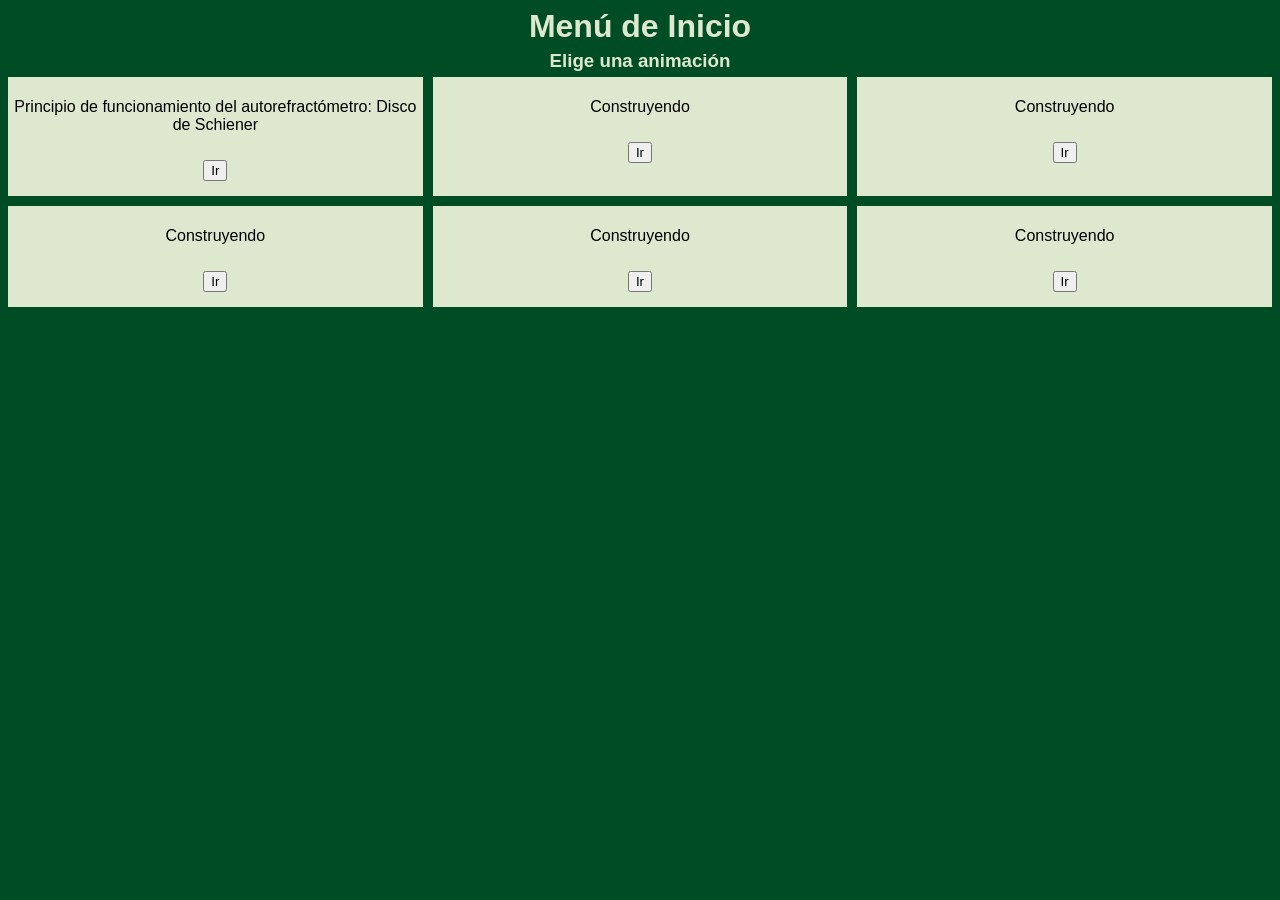
<file: index.html>
<!DOCTYPE html>
<html lang="es">
<head>
    <meta charset="UTF-8">
    <meta name="viewport" content="width=device-width, initial-scale=1.0">
    <title>Menú Inicio</title>
    <link rel="stylesheet" href="estilo_index.css">
</head>
<body>
    <div class="encabezado">
        <h1>Menú de Inicio</h1>
        <h3>Elige una animación</h2>
    </div>
    <!--Opciones-->
    <div class="contenedor-anima">
        <div class="grid-item">
            <p class="descrip">Principio de funcionamiento del autorefractómetro: Disco de Schiener</p>
            <a href="p01_autorefractometro/p01_autorefractometro.html">
                <button class="anima_btn">Ir</button>
            </a>
        </div>
        <div class="grid-item">
            <p class="descrip">Construyendo</p>
            <a href="index.html">
                <button class="anima_btn">Ir</button>
            </a>
        </div>
        <div class="grid-item">
            <p class="descrip">Construyendo</p>
            <a href="index.html">
                <button class="anima_btn">Ir</button>
            </a>
        </div>
        <div class="grid-item">
            <p class="descrip">Construyendo</p>
            <a href="index.html">
                <button class="anima_btn">Ir</button>
            </a>
        </div>
        <div class="grid-item">
            <p class="descrip">Construyendo</p>
            <a href="index.html">
                <button class="anima_btn">Ir</button>
            </a>
        </div>
        <div class="grid-item">
            <p class="descrip">Construyendo</p>
            <a href="index.html">
                <button class="anima_btn">Ir</button>
            </a>
        </div>
    </div>
</body>
</html>
</file>
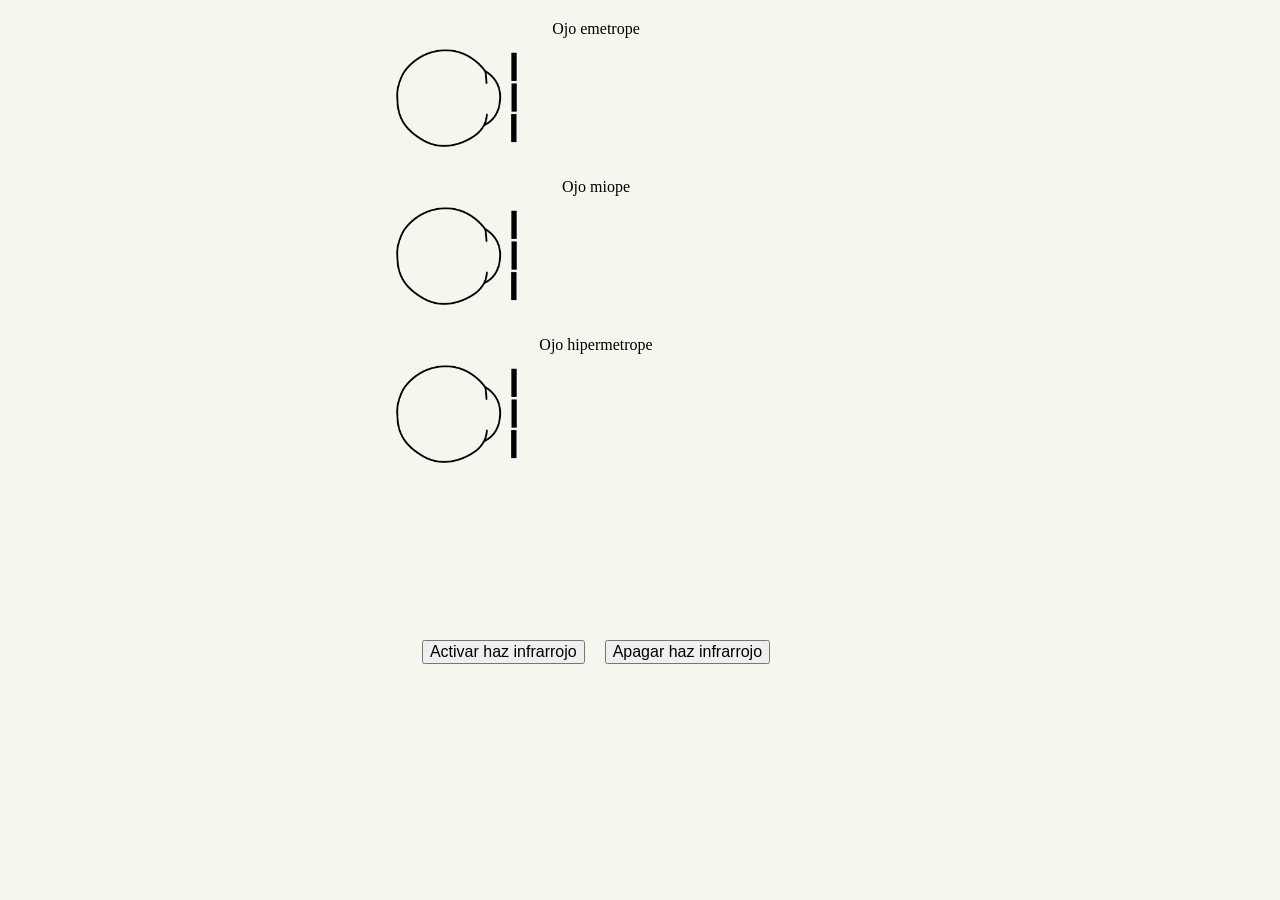
<file: p01_autorefractometro/p01_autorefractometro.html>
<!DOCTYPE html>
<html lang="es">
<head>
    <meta charset="UTF-8">
    <meta name="viewport" content="width=device-width, initial-scale=1.0">
    <link rel="stylesheet" href="css/estilo.css">
    <title>Animación Única</title>
</head>
<body>
    <!--EMETROPE-->
    <div class="etiqueta" id="primera-etiqueta">Ojo emetrope</div>
    <div class="animation">
        <img src="imagenes/luz_emetrope.png" class="luz" id="luz-emetrope">
        <img src="imagenes/ojo.png" class="ojo">
    </div>
    <!--MIOPE-->
    <div class="etiqueta">Ojo miope</div>
    <div class="animation">
        <img src="imagenes/luz_miope.png" class="luz" id="luz-miope">
        <img src="imagenes/ojo.png" class="ojo">
    </div>
    <!--HIPERMETROPE-->
    <div class="etiqueta">Ojo hipermetrope</div>
    <div class="animation">
        <img src="imagenes/luz_hipermetrope.png" class="luz" id="luz-hipermetrope">
        <img src="imagenes/ojo.png" class="ojo">
    </div>
    <!--BOTONES-->
    <div class="boton">
        <button id="btnAnimar">Activar haz infrarrojo</button>
        <button id="btnBorrar">Apagar haz infrarrojo</button>
    </div>
    <script src="js/botones.js"></script> 
</body>
</html>
</file>
<file: estilo_index.css>
body{
  background-color: #004D25;
}
h1{
    width: 90%;
    max-width:300px;
    display: flex;
    justify-content: center;
    margin: 5px auto;
    color: #DEE8CF;
    font-family: sans-serif;
}
h3{
    width: 90%;
    max-width:300px;
    display: flex;
    justify-content: center;
    margin: 5px auto;
    color: #DEE8CF;
    font-family: sans-serif;
}
.contenedor-anima {
  display: grid; /* Enables grid layout */
  grid-template-columns: repeat(3,1fr); /* Creates three equal-width columns */
  gap: 10px; /* Adds space between items */
}
.grid-item {
  background-color: #DEE8CF;
  font-family: sans-serif;
  text-align: center;
  padding: 5px;
}
.anima_btn{
    margin: 10px;
}
</file>
<file: p01_autorefractometro/css/estilo.css>
/*CONFIGURACIÓN GENERAL*/
*{
    box-sizing: border-box;
}
body{
    background-color: #F3F7EE;
    margin: 20px;
    width: 90vw;
    height: 90vh;
    display: flex;
    align-items: center;
    justify-content: center; 
    flex-direction: column;
}
.etiqueta{
    margin: 20px 0 0 0;
}
#primera-etiqueta{
    margin: 0;
}

/*ELEMENTOS ANIMADOS*/
.animation{
    width: 50%; /*ancho del elemento respecto a la pantalla*/
    max-width: 400px; /*ancho máximo del elemento*/
    /*El valor menor entre <width> y <max-width> prevalese*/
    margin: 60px auto; /*Espacio fuera de la caja*/   
    display: flex; /*Permite aplicar propiedades para posicionamiento*/
    flex-direction: column;
    justify-content: center; /*Requiere de <display: flex> para funcionar*/
    position: relative; 
}
img {
    position: absolute;
    height: auto;
    width: auto;
    object-fit: contain;
}
.ojo{
    height: 99px;
    width: auto;
}
.luz{
    height: 53.4px;
    width: auto;
    left: 0px;
    top: -25px; 
    clip-path: inset(0 0 0 100%);
}
.animada{
    left: 0px;
    top: -25px;   
    animation: wipeReveal 1s ease-in-out forwards 
}
.ojo{
    left: 0px;   
}

/*ANIMACIONES CSS*/
@keyframes wipeReveal {
  to{
    clip-path: inset(0 0 0 0);
  }
}

/*BOTONES DE CONTROL*/
.boton{
    margin: auto; /*Espacio fuera de la caja*/   
    display: flex; /*Permite aplicar propiedades para posicionamiento*/
    flex-direction: row;
    position: relative;  
}
#btnAnimar, #btnBorrar{
    font-size: 16px;
    cursor: pointer;
    margin: 10px;
}
</file>
